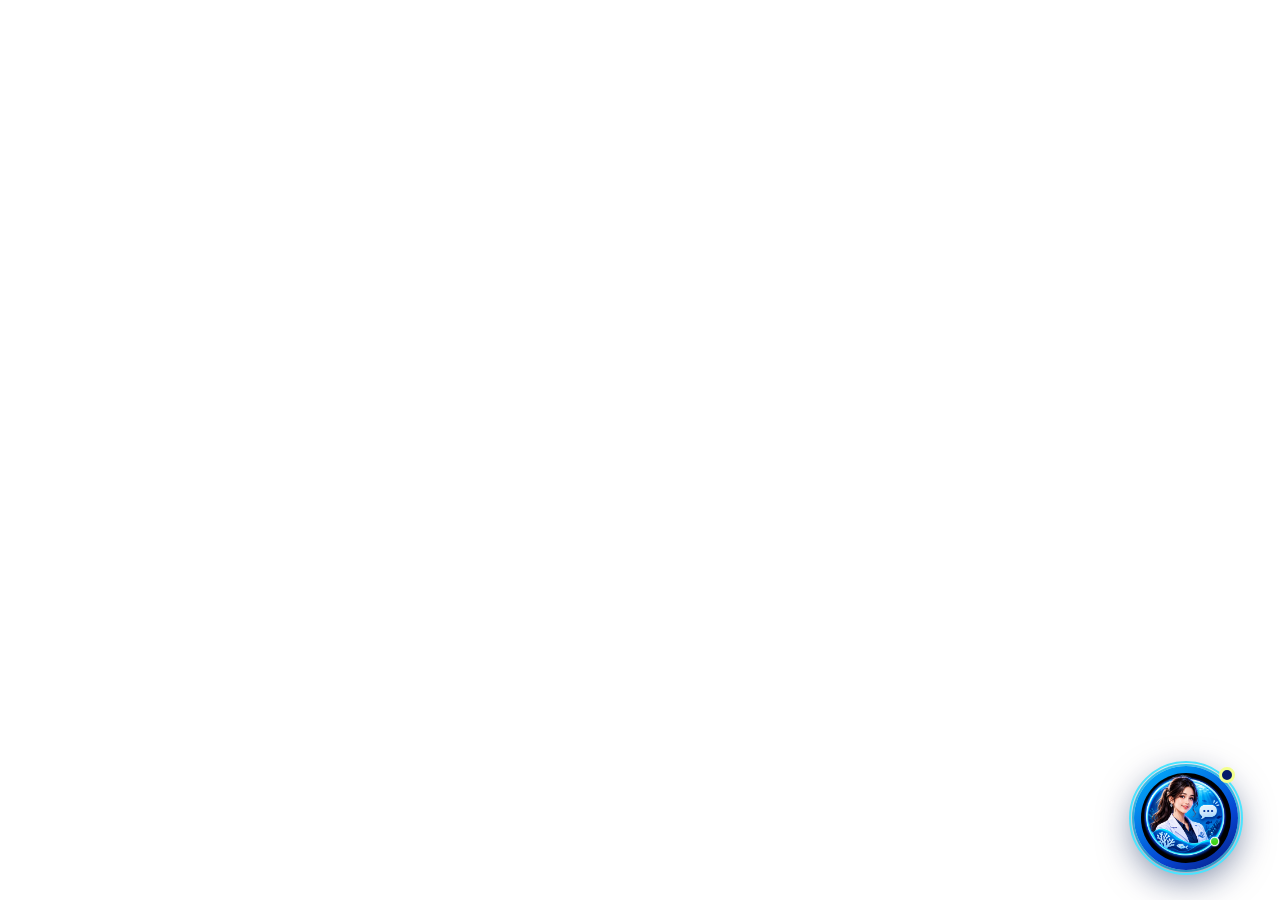
<file: static/widget.html>
<!doctype html>
<html lang="en">
<head>
  <meta charset="utf-8"><meta name="viewport" content="width=device-width,initial-scale=1">
  <title>Marine Biodiversity Assistant</title>
  <link rel="stylesheet" href="/static/widget.css">
  <style>
    @media (max-width: 600px) {
      .chat-panel {
        right: 8px;
        bottom: 8px;
        width: min(460px, calc(100vw - 16px));
        height: min(460px, calc(100vh - 16px));
        min-height: 0;
      }
      .chat-panel.compact {
        height: min(95px, calc(100vh - 16px));
      }
      .chat-panel.compact #minimize {
        display: none;
      }
      .chat-panel.compact .chat-header {
        height: 80px;
        flex-basis: 80px;
        padding: 10px 12px;
      }
      .chat-panel.compact .brand-avatar {
        width: 48px;
        height: 48px;
      }
      .chat-panel.compact .brand-copy h1 {
        font-size: 14px;
      }
      .chat-panel.compact .brand-copy p {
        font-size: 10px;
      }
      .chat-panel.compact .chat-body {
        display: none;
      }
      .chat-panel.expanded {
        top: 50%;
        right: 8px;
        bottom: auto;
        height: min(560px, calc(100vh - 32px));
      }
      .chat-panel.expanded.open {
        transform: translateY(-50%) scale(1);
      }
      .chat-panel.expanded #expandChat {
        display: none;
      }
      .quick-prompts {
        gap: 5px;
        padding: 3px 0 6px;
        flex-wrap: nowrap;
      }
      .quick-prompts button {
        padding: 7px 6px;
        font-size: 10px;
        white-space: nowrap;
      }
      .chat-footer {
        padding: 6px 0 0;
        font-size: 10px;
      }
    }
  </style>
</head>
<body>
  <div class="widget-layer">
    <button class="launcher" id="launcher" aria-label="Open marine biodiversity assistant" aria-expanded="false">
      <span class="launcher-ring"></span><img src="/static/Marine%20AI%20Assistant%20Avatar.png" alt=""><span class="launcher-dot"></span>
    </button>
    <section class="chat-panel" id="chatPanel" aria-label="Marine Biodiversity chat" aria-hidden="true">
      <header class="chat-header">
        <div class="header-art"></div><img class="brand-avatar" src="/static/Marine%20AI%20Assistant%20Avatar.png" alt="Marine Biodiversity logo">
        <div class="brand-copy"><h1>Marine Biodiversity</h1><p>Explore · Protect · Restore</p></div>
        <div class="header-actions"><button id="expandChat" aria-label="Expand chat">+</button><button id="minimize" aria-label="Minimize chat">−</button><button id="closeChat" aria-label="Close chat">×</button></div>
      </header>
      <div class="chat-body">
        <div class="messages" id="messages" aria-live="polite">
          <div class="message-row bot-row"><img class="message-avatar" src="/static/Marine%20AI%20Assistant%20Avatar.png" alt=""><div class="bubble bot-bubble">Hello! 👋<br>I'm your Marine Biodiversity assistant.<br>Ask me about ocean life, conservation or our programs!</div></div>
        </div>
        <div class="quick-prompts" id="quickPrompts">
          <button data-prompt="Tell me about marine animals.">🐠 Marine Animals</button>
          <button data-prompt="What are some practical ocean conservation tips?">🌿 Conservation Tips</button>
          <button data-prompt="What does Marine Biodiversity Conservation Trust do?">🌎 Our Work</button>
        </div>
        <form class="composer" id="chatForm"><textarea id="messageInput" rows="1" maxlength="4000" placeholder="Type your question..." aria-label="Type your question"></textarea><button class="send-button" id="sendButton" type="submit" aria-label="Send message"><svg viewBox="0 0 24 24" aria-hidden="true"><path d="M3 20.5 21 12 3 3.5l2.2 6.8L15 12l-9.8 1.7L3 20.5Z"/></svg></button></form>
        <div class="chat-footer"><span class="sparkle">✦</span> Powered by <b>Marine AI</b><span class="secure-label">AI assistant</span></div>
      </div>
    </section>
  </div>
  <script src="/static/widget.js?v=2"></script>
</body>
</html>
</file>
<file: static/widget.css>
@import url('https://fonts.googleapis.com/css2?family=DM+Sans:wght@400;500;600;700&family=Manrope:wght@500;600;700;800&display=swap');
:root{--deep:#031d56;--deep2:#052d79;--ocean:#0878ee;--cyan:#42d9ff;--ink:#071b53;--bubble:#e2ebff;--line:#81baff;--white:#f8fbff}*{box-sizing:border-box}html,body{margin:0;width:100%;height:100%;overflow:hidden;font-family:'DM Sans',sans-serif}.widget-layer{position:fixed;inset:0;pointer-events:none}.launcher{pointer-events:auto;position:absolute;right:clamp(16px,3.3vw,48px);bottom:clamp(18px,3.3vh,42px);width:104px;height:104px;border:0;background:linear-gradient(145deg,#00b9ff,#0645d2 65%,#061b7d);border-radius:50%;padding:7px;cursor:pointer;box-shadow:0 10px 35px #00184e8a,0 0 0 2px #42d9ff}.launcher img{position:relative;z-index:1;width:100%;height:100%;border-radius:50%;background:#e6f9ff}.launcher-ring{position:absolute;inset:-5px;border:2px solid #4ae4ff;border-radius:50%;animation:orbit 8s linear infinite}.launcher-dot{position:absolute;width:16px;height:16px;border:3px solid #f3ff8d;background:#061a69;border-radius:50%;right:3px;top:1px;z-index:2}@keyframes orbit{to{transform:rotate(360deg)}}.speech-tip{pointer-events:none;position:absolute;right:clamp(20px,4vw,58px);bottom:158px;background:#06175b;border:1px solid #65cfff;border-radius:22px;padding:14px 18px;color:white;text-align:center;font-size:14px;font-weight:700;line-height:1.35;box-shadow:0 6px 24px #00133e70}.speech-tip:after{content:"";position:absolute;right:34px;bottom:-10px;width:18px;height:18px;background:#06175b;border-right:1px solid #65cfff;border-bottom:1px solid #65cfff;transform:rotate(45deg)}.chat-panel{pointer-events:auto;position:absolute;right:clamp(14px,3vw,44px);bottom:clamp(130px,15vh,170px);width:min(445px,calc(100vw - 28px));height:min(690px,calc(100vh - 165px));min-height:470px;border-radius:28px;overflow:hidden;border:1.5px solid #7edcff;background:#f3f7ff;box-shadow:0 24px 80px #0013429c;display:flex;flex-direction:column;transform:translateY(18px) scale(.98);opacity:0;visibility:hidden;transition:transform .25s ease,opacity .25s ease,visibility .25s}.chat-panel.open{transform:translateY(0) scale(1);opacity:1;visibility:visible}.chat-header{height:112px;flex:0 0 112px;position:relative;display:flex;align-items:center;padding:18px 20px;background:linear-gradient(125deg,#031a55,#073b91);color:white;overflow:hidden}.header-art{position:absolute;inset:0;opacity:.23;background:radial-gradient(ellipse at 78% 120%,#27dfff 0 2%,transparent 3%),radial-gradient(ellipse at 83% 110%,#3caaff 0 9%,transparent 10%),linear-gradient(160deg,transparent 60%,#1d83d7 61%,transparent 62%)}.brand-avatar{position:relative;z-index:1;width:64px;height:64px;border-radius:50%;border:2px solid #71e6ff;background:#e9faff;object-fit:cover;flex-shrink:0}.brand-copy{position:relative;z-index:1;margin-left:14px;min-width:0}.brand-copy h1{font:800 19px Manrope,sans-serif;margin:0 0 5px;white-space:nowrap}.brand-copy p{margin:0;font-size:13px;color:#d4eaff}.header-actions{position:relative;z-index:2;margin-left:auto;display:flex;gap:8px}.header-actions button{border:0;background:transparent;color:white;font-size:30px;line-height:1;width:28px;height:34px;cursor:pointer}.chat-body{display:flex;flex:1;min-height:0;flex-direction:column;padding:18px 16px 12px;background:linear-gradient(180deg,#f7faff,#e9f1ff)}.messages{flex:1;min-height:0;overflow-y:auto;display:flex;flex-direction:column;gap:18px;padding:2px 2px 12px;scrollbar-width:thin;scrollbar-color:#9cc8ff transparent}.message-row{display:flex;align-items:flex-start;gap:10px;max-width:100%}.message-avatar{width:40px;height:40px;flex:0 0 40px;border-radius:50%;border:1.5px solid #44cfff;background:#e6faff;object-fit:cover}.bubble{font-size:14px;line-height:1.55;padding:13px 15px;border-radius:20px;white-space:pre-wrap;overflow-wrap:anywhere}.bot-bubble{background:linear-gradient(135deg,#e4edff,#d7e4ff);color:var(--ink);border-top-left-radius:7px;max-width:calc(100% - 48px)}.user-row{justify-content:flex-end}.user-bubble{background:linear-gradient(135deg,#2532bd,#10249a);color:white;border-top-right-radius:7px;max-width:85%}.typing .bubble{color:#526d9e;font-style:italic}.quick-prompts{display:flex;gap:8px;flex-wrap:wrap;padding:4px 0 14px}.quick-prompts button{background:#f7fbff;border:1px solid #8abaff;border-radius:30px;padding:9px 12px;color:#08266b;font:600 12px 'DM Sans';cursor:pointer}.quick-prompts button:hover{background:#dcecff}.composer{display:flex;align-items:center;gap:8px;border:1.5px solid #83baff;border-radius:38px;background:#fff;padding:8px 9px 8px 17px;min-height:62px;box-shadow:0 3px 12px #1e5ea20a}.composer textarea{flex:1;min-width:0;max-height:110px;resize:none;border:0;outline:0;background:transparent;color:#0b246b;font:15px 'DM Sans';line-height:1.4;padding:8px 0}.composer textarea::placeholder{color:#6879ad}.send-button{width:48px;height:48px;flex:0 0 48px;border:0;border-radius:50%;background:linear-gradient(145deg,#087efb,#0753db);display:grid;place-items:center;cursor:pointer;box-shadow:0 4px 10px #0753db30}.send-button:disabled{opacity:.55;cursor:wait}.send-button svg{width:25px;height:25px;fill:white}.chat-footer{display:flex;align-items:center;justify-content:center;gap:5px;padding:13px 0 2px;font-size:11px;color:#18326b}.sparkle{font-size:17px;color:#0878ee;margin-right:3px}.secure-label{margin-left:auto;font-size:10px;color:#7890b8}.error-bubble{border:1px solid #f3b4b4;background:#fff0f0;color:#7b2424}.chat-panel.open~.launcher{opacity:0;pointer-events:none}.chat-panel.open~.speech-tip{opacity:0}.launcher{transition:opacity .2s}.messages a{color:#0759c8}.bot-bubble strong{font-weight:700}@media(max-width:600px){.chat-panel{right:8px;bottom:8px;width:calc(100vw - 16px);height:calc(100vh - 16px);min-height:0;border-radius:22px}.chat-header{height:100px;flex-basis:100px;padding:15px}.brand-avatar{width:56px;height:56px}.brand-copy h1{font-size:17px}.chat-body{padding:14px 12px 10px}.launcher{width:78px;height:78px;right:18px;bottom:20px}.speech-tip{right:22px;bottom:115px;font-size:12px;padding:11px 14px}.secure-label{display:none}}@media(prefers-reduced-motion:reduce){*,*:before,*:after{animation:none!important;transition:none!important}}
</file>
